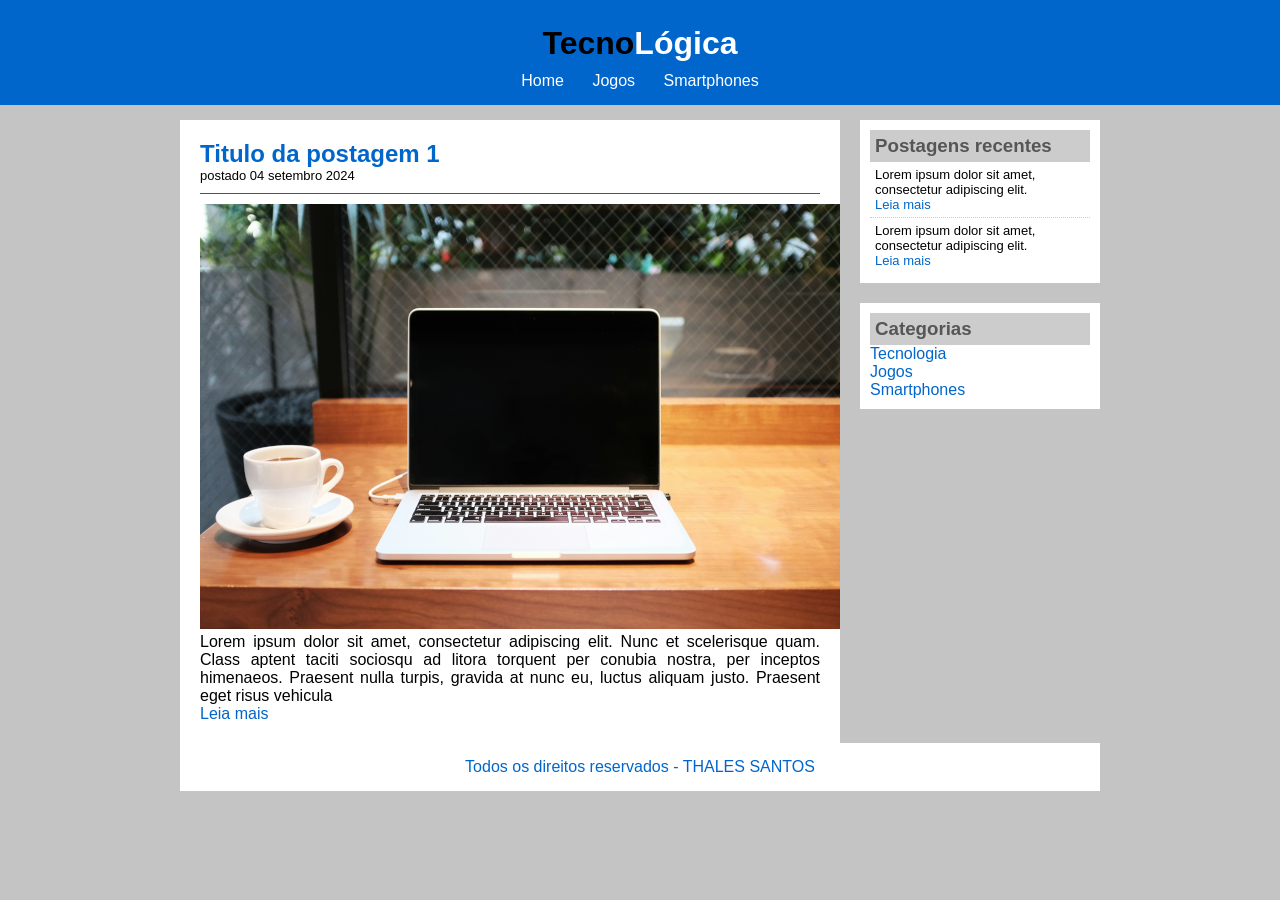
<file: projeto_tecnologica/index.html>
<!DOCTYPE html>
<html lang="pt-br">

<head>
    <meta charset="UTF-8">
    <meta name="viewport" content="width=device-width, initial-scale=1.0">
    <title>TecnoLógica - Tudo sobre tecnologia</title>

    <link rel="stylesheet" href="css/style.css">
</head>

<body>

    <div id="header">

        <div id="logo">
            <h1>Tecno<span class="white">Lógica</span></h1>
        </div>
    
        <div id="menu">
            <a href="index.html">Home</a>
            <a href="jogos.html">Jogos</a>
            <a href="smartphones.html">Smartphones</a>
        </div>

    </div>

    <div id="content">

        <div id="posts">

            <!-- abertura postagem -->
            <div class="post">
                <h2>Titulo da postagem 1</h2>
                <span class="data-post">postado 04 setembro 2024</span>
                <img class="img-post" src="imagens/tecnologia01.png">
                <p>
                    Lorem ipsum dolor sit amet, consectetur adipiscing elit. Nunc et scelerisque quam. Class aptent taciti sociosqu ad litora torquent per conubia nostra, per inceptos himenaeos. Praesent nulla turpis, gravida at nunc eu, luctus aliquam justo. Praesent eget risus vehicula
                </p>
                <a href="">Leia mais</a>
            </div>
            <!--fechamento postagem-->

        </div>
    
        <div id="right-side">

            <div class="content-right">
                <h3>Postagens recentes</h3>

                <div class="post-right">
                    <p>Lorem ipsum dolor sit amet, consectetur adipiscing elit.</p>
                    <a href="">Leia mais</a>
                </div>

                <div class="post-right" style="border-bottom: none;">
                    <p>Lorem ipsum dolor sit amet, consectetur adipiscing elit.</p>
                    <a href="">Leia mais</a>
                </div>

            </div>

            <div class="content-right">
                <h3>Categorias</h3>

                <a href="">Tecnologia</a><br>
                <a href="">Jogos</a><br>
                <a href="">Smartphones</a><br>
                
            </div>

        </div>

        <div id="footer">
            Todos os direitos reservados - THALES SANTOS
        </div>

    </div>
</body>

</html>
</file>
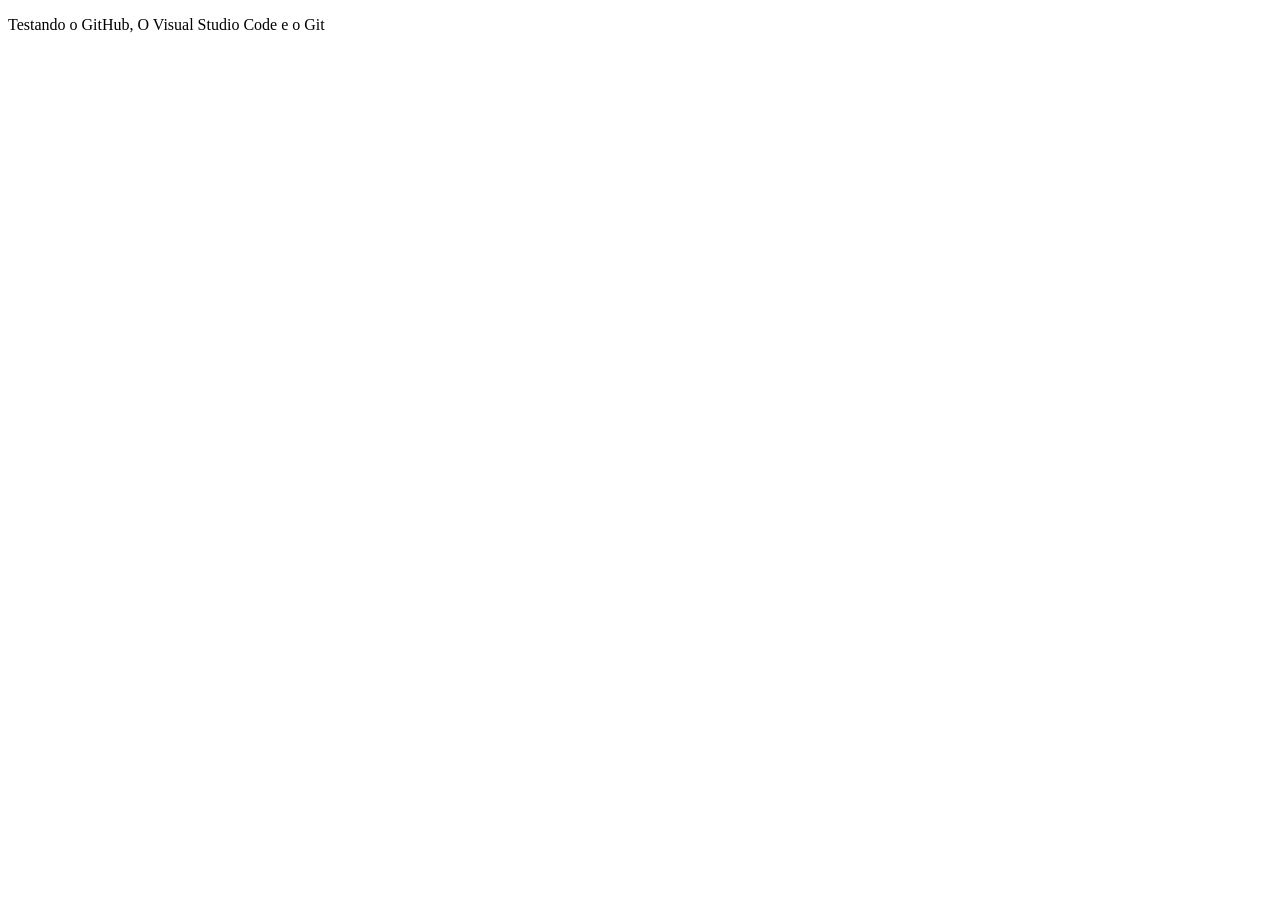
<file: html-estudos.html>
<!DOCTYPE html>
<html lang="en">
<head>
    <meta charset="UTF-8">
    <meta name="viewport" content="width=device-width, initial-scale=1.0">
    <title>Document</title>
</head>
<body>
    <p>Testando o GitHub, O Visual Studio Code e o Git</p>
   
    
</body>
</html>
</file>
<file: projeto_tecnologica/css/style.css>
/* LIMPAR FORMATAÇÕES */

*{
    margin: 0;
    padding: 0;
}

/* FORMATAÇÕES GENÉRICAS */

body{
    font-size: 16px;
    font-family:'Trebuchet MS', 'Lucida Sans Unicode', 'Lucida Grande', 'Lucida Sans', Arial, sans-serif;
    background-color: #c4c4c4;
}

hi{
    color: #252525;
    font-size: 40px;
}

h2{
    color: #0066cc;
}

h3{
    color: #565656;
    background: #cccccc;
    padding: 5px;
}

#header{
    background-color: #0066cc;
    padding: 15px;
    text-align: center;
}

#logo, menu{
    padding: 10px;
}

#header a:link, #header a:visited{
    color: #ffffff;
    padding: 8px 12px;
}

#header a:hover{
    color: #0066cc;
    background: #ffffff;
    text-decoration: none;
}

.white{
    color: #ffffff;
}

/* CONTENT */

#content{
    width: 920px;
    margin: 0 auto;
    padding: 15px;
}

#posts{
    width: 660px;
    float: left;
}

.post{
    padding: 20px;
    margin-bottom: 20 px;
    background: #ffffff;
    text-align: justify;
}

.data-post{
    font-size: 13px;
    border-bottom: 1px solid #0066cc;
    padding-bottom: 10px;
    margin-bottom: 10px;
    display: block;
}

img-post{
    width: 620px;
}

/* RIGTH SIDE */

#right-side{
    width: 240px;
    float: right;
}

.content-right{
    background: #ffffff;
    padding: 10px;
    margin-bottom: 20px;
}

.post-right{
    font-size: 13px;
    padding: 5px;
    border-bottom: 1px dotted #cccccc;
}

/* FORMATAÇÃO LINKS */

a{
    text-decoration: none;
}

a:link, a:visited{
    color:#0066cc;
}

a:hover{
    text-decoration: underline;
}

/* FOOTER */

#footer{
    clear: both;
    text-align: center;
    padding: 15px;
    background: #ffffff;
    color: #0066cc;
}
</file>
